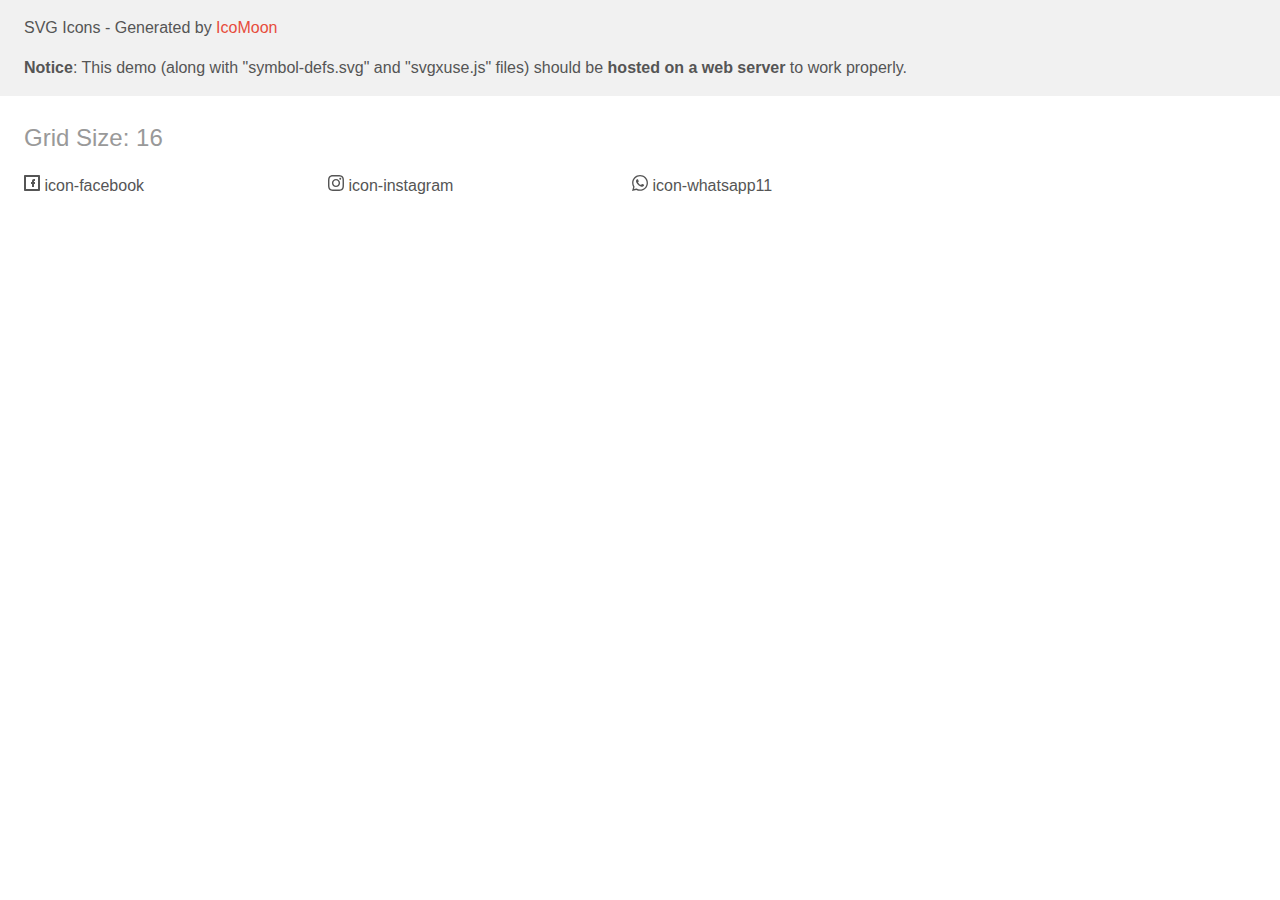
<file: icons/demo-external-svg.html>
<!doctype html>
<html>
<head>
    <title>IcoMoon - SVG Icons</title>
    <meta charset="utf-8">
    <meta name="viewport" content="width=device-width, initial-scale=1">
    <link rel="stylesheet" href="demo-files/demo.css">
    <link rel="stylesheet" href="style.css">
</head>
<body>
<header class="bgc1 clearfix">
<div class="mhl">
    <p>SVG Icons - Generated by <a href="https://icomoon.io/app">IcoMoon</a></p><p><strong>Notice</strong>: This demo (along with "symbol-defs.svg" and "svgxuse.js" files) should be <b>hosted on a web server</b> to work properly.</p>
</div>
</header>
    <div class="clearfix mhl ptl">
        <h1 class="mvm mtn fgc1">Grid Size: 16</h1>
        <div class="glyph fs1">
            <div class="clearfix pbs">
                <svg class="icon icon-facebook"><use xlink:href="symbol-defs.svg#icon-facebook"></use></svg><span class="name"> icon-facebook</span>
            </div>
        </div>
        <div class="glyph fs1">
            <div class="clearfix pbs">
                <svg class="icon icon-instagram"><use xlink:href="symbol-defs.svg#icon-instagram"></use></svg><span class="name"> icon-instagram</span>
            </div>
        </div>
        <div class="glyph fs1">
            <div class="clearfix pbs">
                <svg class="icon icon-whatsapp11"><use xlink:href="symbol-defs.svg#icon-whatsapp11"></use></svg><span class="name"> icon-whatsapp11</span>
            </div>
        </div>
  </div>
<script defer src="svgxuse.js"></script>
</body>
</html>
</file>
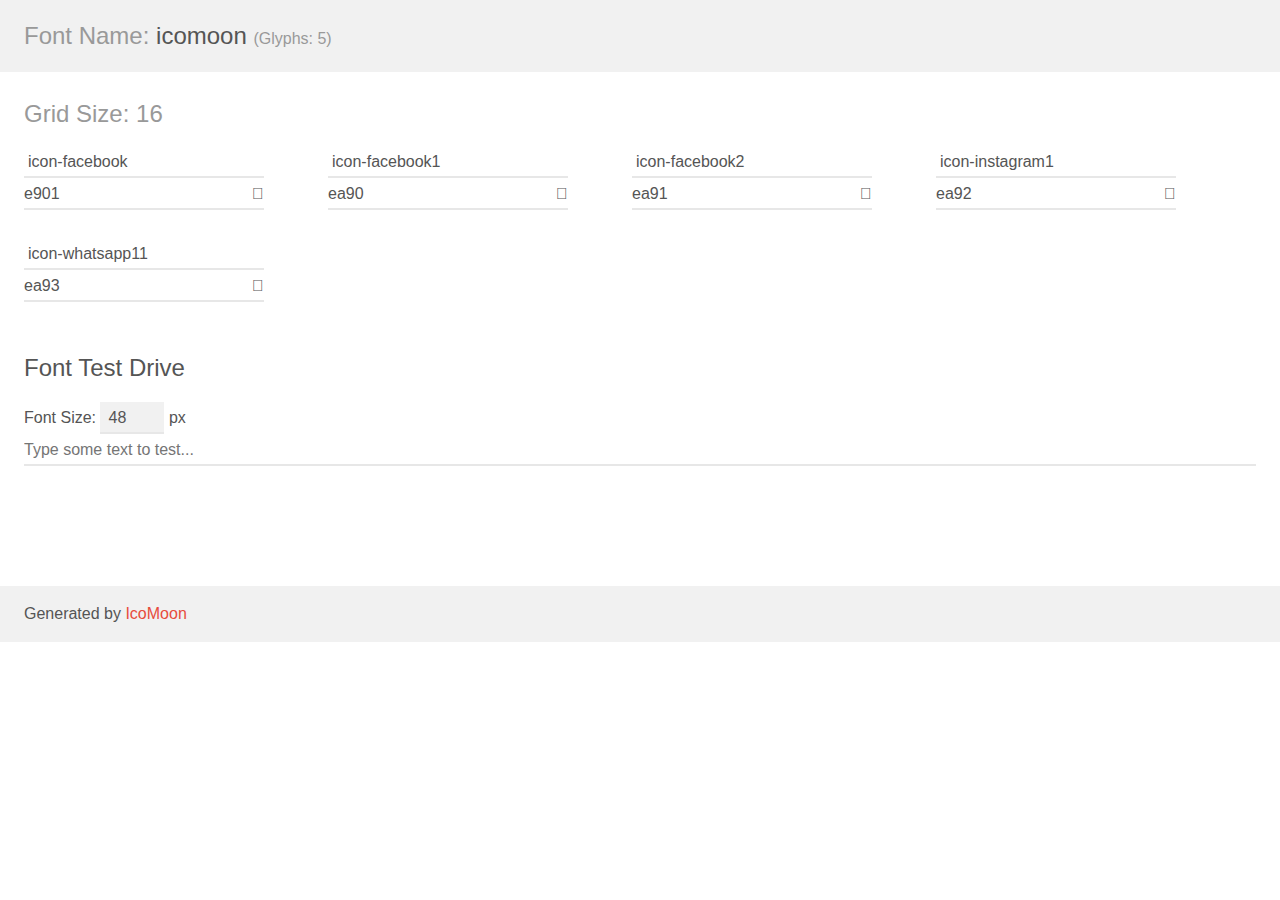
<file: icons/demo.html>
<!doctype html>
<html>
<head>
    <meta charset="utf-8">
    <title>IcoMoon Demo</title>
    <meta name="description" content="An Icon Font Generated By IcoMoon.io">
    <meta name="viewport" content="width=device-width, initial-scale=1">
    <link rel="stylesheet" href="demo-files/demo.css">
    <link rel="stylesheet" href="style.css"></head>
<body>
    <div class="bgc1 clearfix">
        <h1 class="mhmm mvm"><span class="fgc1">Font Name:</span> icomoon <small class="fgc1">(Glyphs:&nbsp;5)</small></h1>
    </div>
    <div class="clearfix mhl ptl">
        <h1 class="mvm mtn fgc1">Grid Size: 16</h1>
        <div class="glyph fs1">
            <div class="clearfix bshadow0 pbs">
                <span class="icon-facebook"></span>
                <span class="mls"> icon-facebook</span>
            </div>
            <fieldset class="fs0 size1of1 clearfix hidden-false">
                <input type="text" readonly value="e901" class="unit size1of2" />
                <input type="text" maxlength="1" readonly value="&#xe901;" class="unitRight size1of2 talign-right" />
            </fieldset>
            <div class="fs0 bshadow0 clearfix hidden-true">
                <span class="unit pvs fgc1">liga: </span>
                <input type="text" readonly value="" class="liga unitRight" />
            </div>
        </div>
        <div class="glyph fs1">
            <div class="clearfix bshadow0 pbs">
                <span class="icon-facebook1"></span>
                <span class="mls"> icon-facebook1</span>
            </div>
            <fieldset class="fs0 size1of1 clearfix hidden-false">
                <input type="text" readonly value="ea90" class="unit size1of2" />
                <input type="text" maxlength="1" readonly value="&#xea90;" class="unitRight size1of2 talign-right" />
            </fieldset>
            <div class="fs0 bshadow0 clearfix hidden-true">
                <span class="unit pvs fgc1">liga: </span>
                <input type="text" readonly value="facebook, brand10" class="liga unitRight" />
            </div>
        </div>
        <div class="glyph fs1">
            <div class="clearfix bshadow0 pbs">
                <span class="icon-facebook2"></span>
                <span class="mls"> icon-facebook2</span>
            </div>
            <fieldset class="fs0 size1of1 clearfix hidden-false">
                <input type="text" readonly value="ea91" class="unit size1of2" />
                <input type="text" maxlength="1" readonly value="&#xea91;" class="unitRight size1of2 talign-right" />
            </fieldset>
            <div class="fs0 bshadow0 clearfix hidden-true">
                <span class="unit pvs fgc1">liga: </span>
                <input type="text" readonly value="facebook2, brand11" class="liga unitRight" />
            </div>
        </div>
        <div class="glyph fs1">
            <div class="clearfix bshadow0 pbs">
                <span class="icon-instagram1"></span>
                <span class="mls"> icon-instagram1</span>
            </div>
            <fieldset class="fs0 size1of1 clearfix hidden-false">
                <input type="text" readonly value="ea92" class="unit size1of2" />
                <input type="text" maxlength="1" readonly value="&#xea92;" class="unitRight size1of2 talign-right" />
            </fieldset>
            <div class="fs0 bshadow0 clearfix hidden-true">
                <span class="unit pvs fgc1">liga: </span>
                <input type="text" readonly value="instagram, brand12" class="liga unitRight" />
            </div>
        </div>
        <div class="glyph fs1">
            <div class="clearfix bshadow0 pbs">
                <span class="icon-whatsapp11"></span>
                <span class="mls"> icon-whatsapp11</span>
            </div>
            <fieldset class="fs0 size1of1 clearfix hidden-false">
                <input type="text" readonly value="ea93" class="unit size1of2" />
                <input type="text" maxlength="1" readonly value="&#xea93;" class="unitRight size1of2 talign-right" />
            </fieldset>
            <div class="fs0 bshadow0 clearfix hidden-true">
                <span class="unit pvs fgc1">liga: </span>
                <input type="text" readonly value="whatsapp, brand13" class="liga unitRight" />
            </div>
        </div>
    </div>

    <!--[if gt IE 8]><!-->
    <div class="mhl clearfix mbl">
        <h1>Font Test Drive</h1>
        <label>
            Font Size: <input id="fontSize" type="number" class="textbox0 mbm"
            min="8" value="48" />
            px
        </label>
        <input id="testText" type="text" class="phl size1of1 mvl"
        placeholder="Type some text to test..." value=""/>
        <div id="testDrive" class="icon-" style="font-family: icomoon">&nbsp;
        </div>
    </div>
    <!--<![endif]-->
    <div class="bgc1 clearfix">
        <p class="mhl">Generated by <a href="https://icomoon.io/app">IcoMoon</a></p>
    </div>

    <script src="demo-files/demo.js"></script>
</body>
</html>
</file>
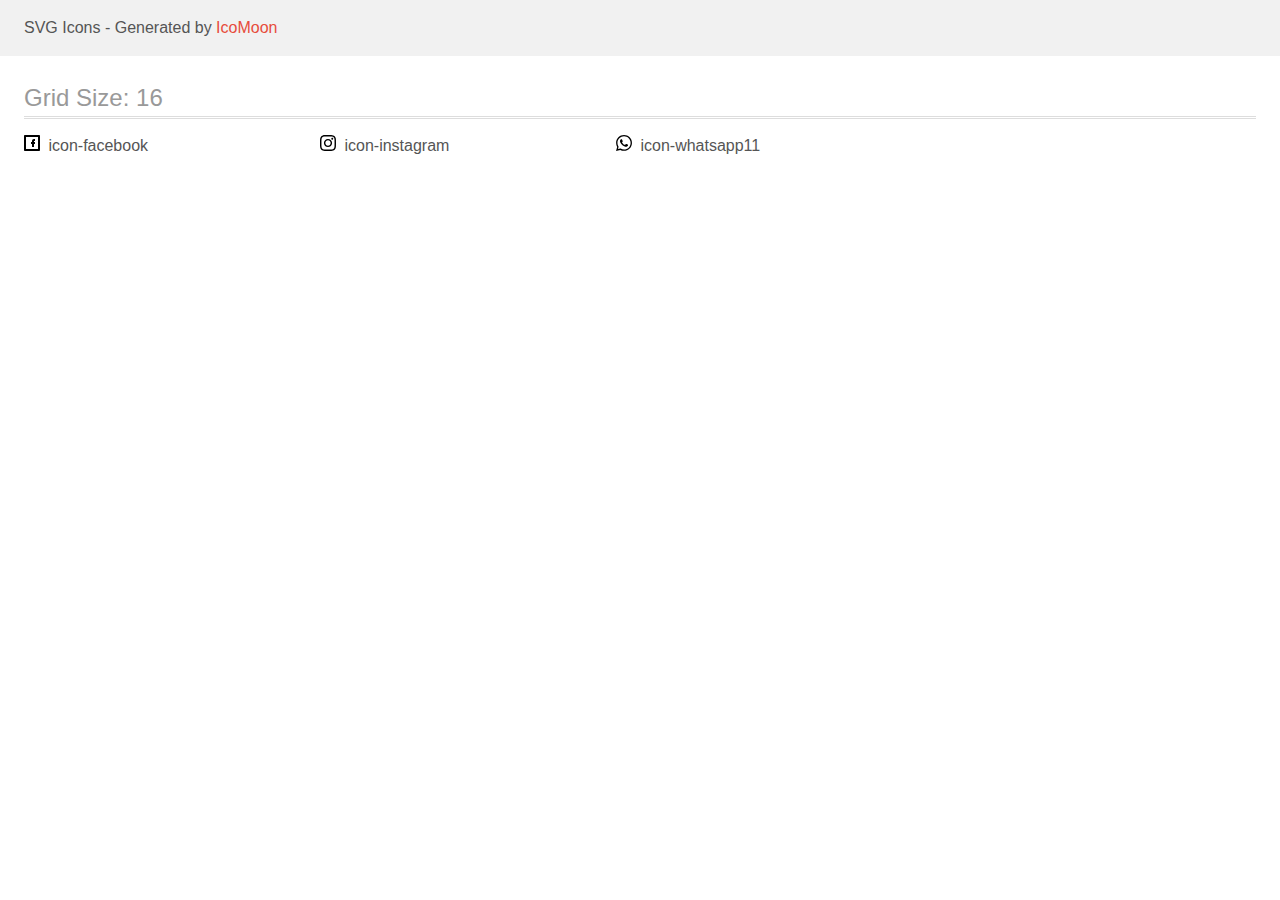
<file: icons/images-icons/demo.html>
<!doctype html>
<html>
<head>
    <title>IcoMoon - SVG Icons</title>
    <meta charset="utf-8">
    <meta name="viewport" content="width=device-width, initial-scale=1">
    <link rel="stylesheet" href="demo-files/demo.css">
    <link rel="stylesheet" href="style.css">
</head>
<body>
<svg aria-hidden="true" style="position: absolute; width: 0; height: 0; overflow: hidden;" version="1.1" xmlns="http://www.w3.org/2000/svg" xmlns:xlink="http://www.w3.org/1999/xlink">
<defs>
<symbol id="icon-facebook" viewBox="0 0 16 16">
<title>facebook</title>
<path d="M15 16h-14c-0.553 0-1-0.447-1-1v-14c0-0.553 0.447-1 1-1h14c0.553 0 1 0.447 1 1v14c0 0.553-0.447 1-1 1zM14 2h-12v12h12v-12zM8 6c0-1.103 0.912-2 1.857-2h1.143v2h-1v1h1v2h-1v3h-2v-3h-1v-2h1v-1z"></path>
</symbol>
<symbol id="icon-instagram" viewBox="0 0 16 16">
<title>instagram</title>
<path d="M8 1.441c2.137 0 2.391 0.009 3.231 0.047 0.781 0.034 1.203 0.166 1.484 0.275 0.372 0.144 0.641 0.319 0.919 0.597 0.281 0.281 0.453 0.547 0.6 0.919 0.109 0.281 0.241 0.706 0.275 1.484 0.037 0.844 0.047 1.097 0.047 3.231s-0.009 2.391-0.047 3.231c-0.034 0.781-0.166 1.203-0.275 1.484-0.144 0.372-0.319 0.641-0.597 0.919-0.281 0.281-0.547 0.453-0.919 0.6-0.281 0.109-0.706 0.241-1.484 0.275-0.844 0.037-1.097 0.047-3.231 0.047s-2.391-0.009-3.231-0.047c-0.781-0.034-1.203-0.166-1.484-0.275-0.372-0.144-0.641-0.319-0.919-0.597-0.281-0.281-0.453-0.547-0.6-0.919-0.109-0.281-0.241-0.706-0.275-1.484-0.038-0.844-0.047-1.097-0.047-3.231s0.009-2.391 0.047-3.231c0.034-0.781 0.166-1.203 0.275-1.484 0.144-0.372 0.319-0.641 0.597-0.919 0.281-0.281 0.547-0.453 0.919-0.6 0.281-0.109 0.706-0.241 1.484-0.275 0.841-0.038 1.094-0.047 3.231-0.047zM8 0c-2.172 0-2.444 0.009-3.297 0.047-0.85 0.038-1.434 0.175-1.941 0.372-0.528 0.206-0.975 0.478-1.419 0.925-0.447 0.444-0.719 0.891-0.925 1.416-0.197 0.509-0.334 1.091-0.372 1.941-0.037 0.856-0.047 1.128-0.047 3.3s0.009 2.444 0.047 3.297c0.038 0.85 0.175 1.434 0.372 1.941 0.206 0.528 0.478 0.975 0.925 1.419 0.444 0.444 0.891 0.719 1.416 0.922 0.509 0.197 1.091 0.334 1.941 0.372 0.853 0.037 1.125 0.047 3.297 0.047s2.444-0.009 3.297-0.047c0.85-0.037 1.434-0.175 1.941-0.372 0.525-0.203 0.972-0.478 1.416-0.922s0.719-0.891 0.922-1.416c0.197-0.509 0.334-1.091 0.372-1.941 0.037-0.853 0.047-1.125 0.047-3.297s-0.009-2.444-0.047-3.297c-0.037-0.85-0.175-1.434-0.372-1.941-0.197-0.531-0.469-0.978-0.916-1.422-0.444-0.444-0.891-0.719-1.416-0.922-0.509-0.197-1.091-0.334-1.941-0.372-0.856-0.041-1.128-0.050-3.3-0.050v0z"></path>
<path d="M8 3.891c-2.269 0-4.109 1.841-4.109 4.109s1.841 4.109 4.109 4.109 4.109-1.841 4.109-4.109c0-2.269-1.841-4.109-4.109-4.109zM8 10.666c-1.472 0-2.666-1.194-2.666-2.666s1.194-2.666 2.666-2.666c1.472 0 2.666 1.194 2.666 2.666s-1.194 2.666-2.666 2.666z"></path>
<path d="M13.231 3.728c0 0.53-0.43 0.959-0.959 0.959s-0.959-0.43-0.959-0.959c0-0.53 0.43-0.959 0.959-0.959s0.959 0.43 0.959 0.959z"></path>
</symbol>
<symbol id="icon-whatsapp11" viewBox="0 0 16 16">
<title>whatsapp11</title>
<path d="M13.641 2.325c-1.497-1.5-3.488-2.325-5.609-2.325-4.369 0-7.925 3.556-7.925 7.928 0 1.397 0.366 2.763 1.059 3.963l-1.125 4.109 4.203-1.103c1.159 0.631 2.463 0.966 3.787 0.966h0.003c0 0 0 0 0 0 4.369 0 7.928-3.556 7.928-7.928 0-2.119-0.825-4.109-2.322-5.609zM8.034 14.525v0c-1.184 0-2.344-0.319-3.356-0.919l-0.241-0.144-2.494 0.653 0.666-2.431-0.156-0.25c-0.663-1.047-1.009-2.259-1.009-3.506 0-3.634 2.956-6.591 6.594-6.591 1.759 0 3.416 0.688 4.659 1.931 1.244 1.247 1.928 2.9 1.928 4.662-0.003 3.637-2.959 6.594-6.591 6.594zM11.647 9.588c-0.197-0.1-1.172-0.578-1.353-0.644s-0.313-0.1-0.447 0.1c-0.131 0.197-0.512 0.644-0.628 0.778-0.116 0.131-0.231 0.15-0.428 0.050s-0.838-0.309-1.594-0.984c-0.588-0.525-0.987-1.175-1.103-1.372s-0.013-0.306 0.088-0.403c0.091-0.088 0.197-0.231 0.297-0.347s0.131-0.197 0.197-0.331c0.066-0.131 0.034-0.247-0.016-0.347s-0.447-1.075-0.609-1.472c-0.159-0.388-0.325-0.334-0.447-0.341-0.116-0.006-0.247-0.006-0.378-0.006s-0.347 0.050-0.528 0.247c-0.181 0.197-0.694 0.678-0.694 1.653s0.709 1.916 0.809 2.050c0.1 0.131 1.397 2.134 3.384 2.991 0.472 0.203 0.841 0.325 1.128 0.419 0.475 0.15 0.906 0.128 1.247 0.078 0.381-0.056 1.172-0.478 1.338-0.941s0.166-0.859 0.116-0.941c-0.047-0.088-0.178-0.137-0.378-0.238z"></path>
</symbol>
</defs>
</svg>

<header class="bgc1 clearfix">
<div class="mhl">
    <p>SVG Icons - Generated by <a href="https://icomoon.io/app">IcoMoon</a></p>
</div>
</header>
    <div class="clearfix mhl ptl">
        <h1 class="mvm mtn fgc1">Grid Size: 16</h1>
        <div class="glyph fs1">
            <div class="clearfix pbs">
                <svg class="icon icon-facebook"><use xlink:href="#icon-facebook"></use></svg><span class="name"> icon-facebook</span>
            </div>
        </div>
        <div class="glyph fs1">
            <div class="clearfix pbs">
                <svg class="icon icon-instagram"><use xlink:href="#icon-instagram"></use></svg><span class="name"> icon-instagram</span>
            </div>
        </div>
        <div class="glyph fs1">
            <div class="clearfix pbs">
                <svg class="icon icon-whatsapp11"><use xlink:href="#icon-whatsapp11"></use></svg><span class="name"> icon-whatsapp11</span>
            </div>
        </div>
  </div>
<script defer src="svgxuse.js"></script>
</body>
</html>
</file>
<file: icons/demo-files/demo.css>
body {
  padding: 0;
  margin: 0;
  font-family: sans-serif;
  font-size: 1em;
  line-height: 1.5;
  color: #555;
  background: #fff;
}
h1 {
  font-size: 1.5em;
  font-weight: normal;
}
small {
  font-size: .66666667em;
}
a {
  color: #e74c3c;
  text-decoration: none;
}
a:hover, a:focus {
  box-shadow: 0 1px #e74c3c;
}
.bshadow0, input {
  box-shadow: inset 0 -2px #e7e7e7;
}
input:hover {
  box-shadow: inset 0 -2px #ccc;
}
input, fieldset {
  font-family: sans-serif;
  font-size: 1em;
  margin: 0;
  padding: 0;
  border: 0;
}
input {
  color: inherit;
  line-height: 1.5;
  height: 1.5em;
  padding: .25em 0;
}
input:focus {
  outline: none;
  box-shadow: inset 0 -2px #449fdb;
}
.glyph {
  font-size: 16px;
  width: 15em;
  padding-bottom: 1em;
  margin-right: 4em;
  margin-bottom: 1em;
  float: left;
  overflow: hidden;
}
.liga {
  width: 80%;
  width: calc(100% - 2.5em);
}
.talign-right {
  text-align: right;
}
.talign-center {
  text-align: center;
}
.bgc1 {
  background: #f1f1f1;
}
.fgc1 {
  color: #999;
}
.fgc0 {
  color: #000;
}
p {
  margin-top: 1em;
  margin-bottom: 1em;
}
.mvm {
  margin-top: .75em;
  margin-bottom: .75em;
}
.mtn {
  margin-top: 0;
}
.mtl, .mal {
  margin-top: 1.5em;
}
.mbl, .mal {
  margin-bottom: 1.5em;
}
.mal, .mhl {
  margin-left: 1.5em;
  margin-right: 1.5em;
}
.mhmm {
  margin-left: 1em;
  margin-right: 1em;
}
.mls {
  margin-left: .25em;
}
.ptl {
  padding-top: 1.5em;
}
.pbs, .pvs {
  padding-bottom: .25em;
}
.pvs, .pts {
  padding-top: .25em;
}
.unit {
  float: left;
}
.unitRight {
  float: right;
}
.size1of2 {
  width: 50%;
}
.size1of1 {
  width: 100%;
}
.clearfix:before, .clearfix:after {
  content: " ";
  display: table;
}
.clearfix:after {
  clear: both;
}
.hidden-true {
  display: none;
}
.textbox0 {
  width: 3em;
  background: #f1f1f1;
  padding: .25em .5em;
  line-height: 1.5;
  height: 1.5em;
}
#testDrive {
  display: block;
  padding-top: 24px;
  line-height: 1.5;
}
.fs0 {
  font-size: 16px;
}
.fs1 {
  font-size: 16px;
}
</file>
<file: icons/style.css>
.icon {
  display: inline-block;
  width: 1em;
  height: 1em;
  stroke-width: 0;
  stroke: currentColor;
  fill: currentColor;
}

/* ==========================================
Single-colored icons can be modified like so:
.icon-name {
  font-size: 32px;
  color: red;
}
========================================== */
</file>
<file: icons/images-icons/demo-files/demo.css>
body {
  padding: 0;
  margin: 0;
  font-family: sans-serif;
  font-size: 1em;
  line-height: 1.5;
  color: #555;
  background: #fff;
}
h1 {
  font-size: 1.5em;
  font-weight: normal;
  box-shadow: 0 1px #ddd, 0 2px #fff, 0 3px #ddd;
}
small {
  font-size: .66666667em;
}
a {
  color: #e74c3c;
  text-decoration: none;
}
a:hover, a:focus {
  box-shadow: 0 1px #e74c3c;
}
.bshadow0, input {
  box-shadow: inset 0 -2px #e7e7e7;
}
input:hover {
  box-shadow: inset 0 -2px #ccc;
}
input, fieldset {
  font-size: 1em;
  margin: 0;
  padding: 0;
  border: 0;
}
input {
  color: inherit;
  line-height: 1.5;
  height: 1.5em;
  padding: .25em 0;
}
input:focus {
  outline: none;
  box-shadow: inset 0 -2px #449fdb;
}
.glyph {
  font-size: 16px;
  margin-right: 1.5em;
  float: left;
  width: 17em;
}
svg {
  color: #000;
}
.liga {
  width: 80%;
  width: calc(100% - 2.5em);
}
.talign-right {
  text-align: right;
}
.talign-center {
  text-align: center;
}
.bgc1 {
  background: #f1f1f1;
}
.fgc0 {
  color: #000;
}
.fgc1 {
  color: #999;
}
p {
  margin-top: 1em;
  margin-bottom: 1em;
}
.mvm {
  margin-top: .75em;
  margin-bottom: .75em;
}
.mtn {
  margin-top: 0;
}
.mtl, .mal {
  margin-top: 1.5em;
}
.mbl, .mal {
  margin-bottom: 1.5em;
}
.mal, .mhl {
  margin-left: 1.5em;
  margin-right: 1.5em;
}
.mhmm {
  margin-left: 1em;
  margin-right: 1em;
}
.ptl {
  padding-top: 1.5em;
}
.pbs, .pvs {
  padding-bottom: .25em;
}
.pvs, .pts {
  padding-top: .25em;
}
.unit {
  float: left;
}
.unitRight {
  float: right;
}
.size1of2 {
  width: 50%;
}
.size1of1 {
  width: 100%;
}
.clearfix:before, .clearfix:after {
  content: " ";
  display: table;
}
.clearfix:after {
  clear: both;
}
.hidden-true {
  display: none;
}
.textbox0 {
  width: 3em;
  background: #f1f1f1;
  padding: .25em .5em;
  line-height: 1.5;
  height: 1.5em;
}
.fs0 {
  font-size: 16px;
}
.fs1 {
  font-size: 16px;
}
.name {
  margin-left: .25em;
}
</file>
<file: icons/images-icons/style.css>
.icon {
  display: inline-block;
  width: 1em;
  height: 1em;
  stroke-width: 0;
  stroke: currentColor;
  fill: currentColor;
}

/* ==========================================
Single-colored icons can be modified like so:
.icon-name {
  font-size: 32px;
  color: red;
}
========================================== */
</file>
